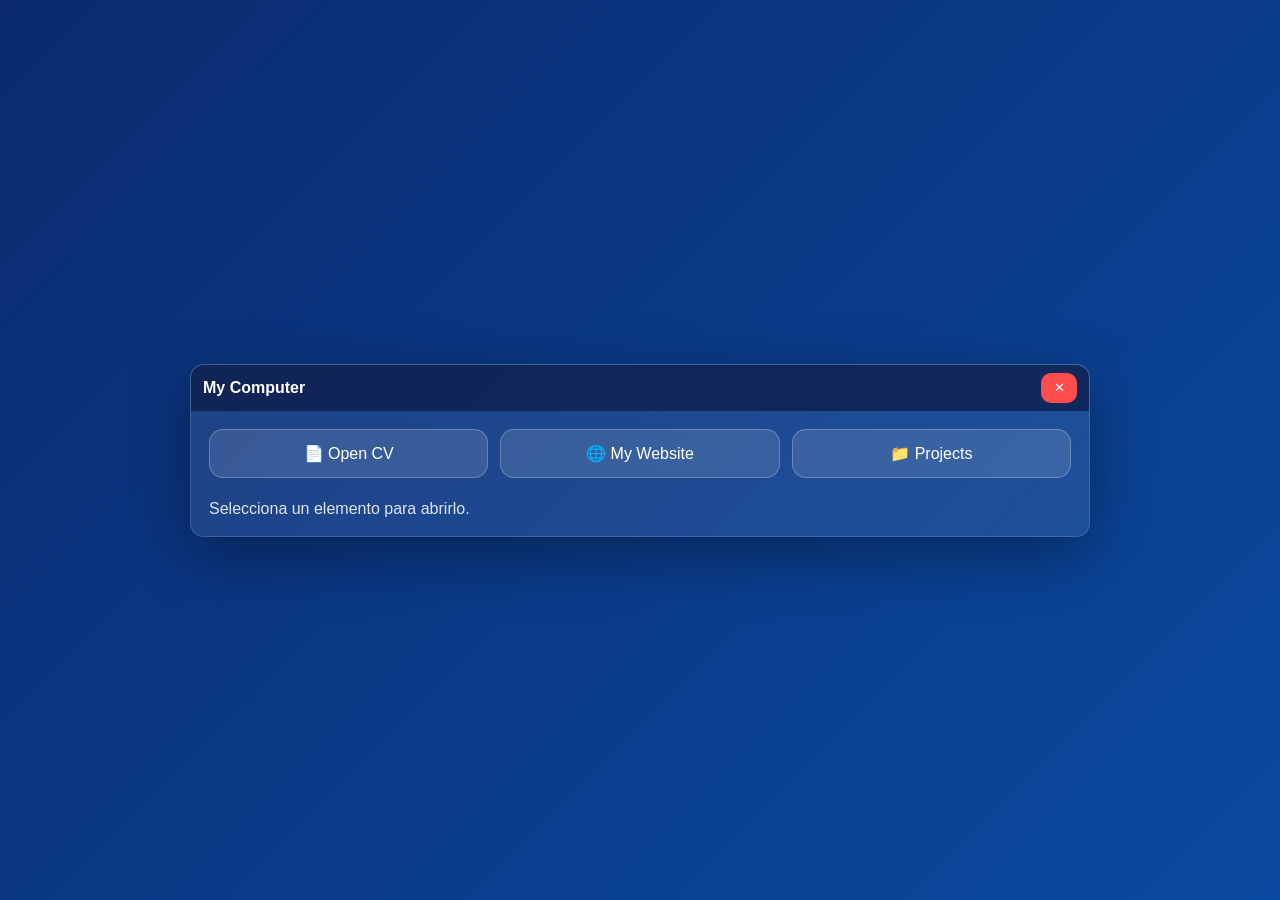
<file: ui/pc/index.html>
<!doctype html>
<html lang="ar">
<head>
  <meta charset="UTF-8" />
  <meta name="viewport" content="width=device-width, initial-scale=1.0"/>
  <title>PC</title>
  <link rel="stylesheet" href="./style.css" />
</head>
<body>
  <div class="window">
    <div class="titlebar">
      <div class="title">My Computer</div>
      <button id="closeBtn" class="close">✕</button>
    </div>

    <div class="content">
      <button class="btn" id="cvBtn">📄 Open CV</button>
      <button class="btn" id="siteBtn">🌐 My Website</button>
      <button class="btn" id="projBtn">📁 Projects</button>

      <p class="hint">Selecciona un elemento para abrirlo.
      </p>
    </div>
  </div>

  <script src="./app.js"></script>
</body>
</html>
</file>
<file: ui/pc/style.css>
* { box-sizing: border-box; }
body {
  margin: 0;
  height: 100vh;
  background: linear-gradient(135deg, #0b2a6f, #0a4aa0);
  font-family: Arial, sans-serif;
  display: grid;
  place-items: center;
}

.window{
  width: 90%;
  max-width: 900px;
  border-radius: 14px;
  overflow: hidden;
  box-shadow: 0 18px 60px rgba(0,0,0,.35);
  background: rgba(255,255,255,.08);
  border: 1px solid rgba(255,255,255,.15);
}

.titlebar{
  height: 46px;
  background: rgba(10, 20, 60, .65);
  display:flex;
  align-items:center;
  justify-content:space-between;
  padding: 0 12px;
  color: #fff;
}

.title{ font-weight: 700; }

.close{
  width: 36px;
  height: 30px;
  border: none;
  border-radius: 10px;
  background: #ff4d4d;
  color:#fff;
  cursor:pointer;
}

.content{
  padding: 18px;
  display:flex;
  gap: 12px;
  flex-wrap: wrap;
  align-items: flex-start;
}

.btn{
  flex: 1;
  min-width: 200px;
  padding: 14px 16px;
  border-radius: 14px;
  border: 1px solid rgba(255,255,255,.25);
  background: rgba(255,255,255,.12);
  color: white;
  cursor:pointer;
  font-size: 16px;
}
.btn:hover{
  background: rgba(255,255,255,.20);
}

.hint{
  width:100%;
  color: rgba(255,255,255,.85);
  margin: 10px 0 0;
}
</file>
